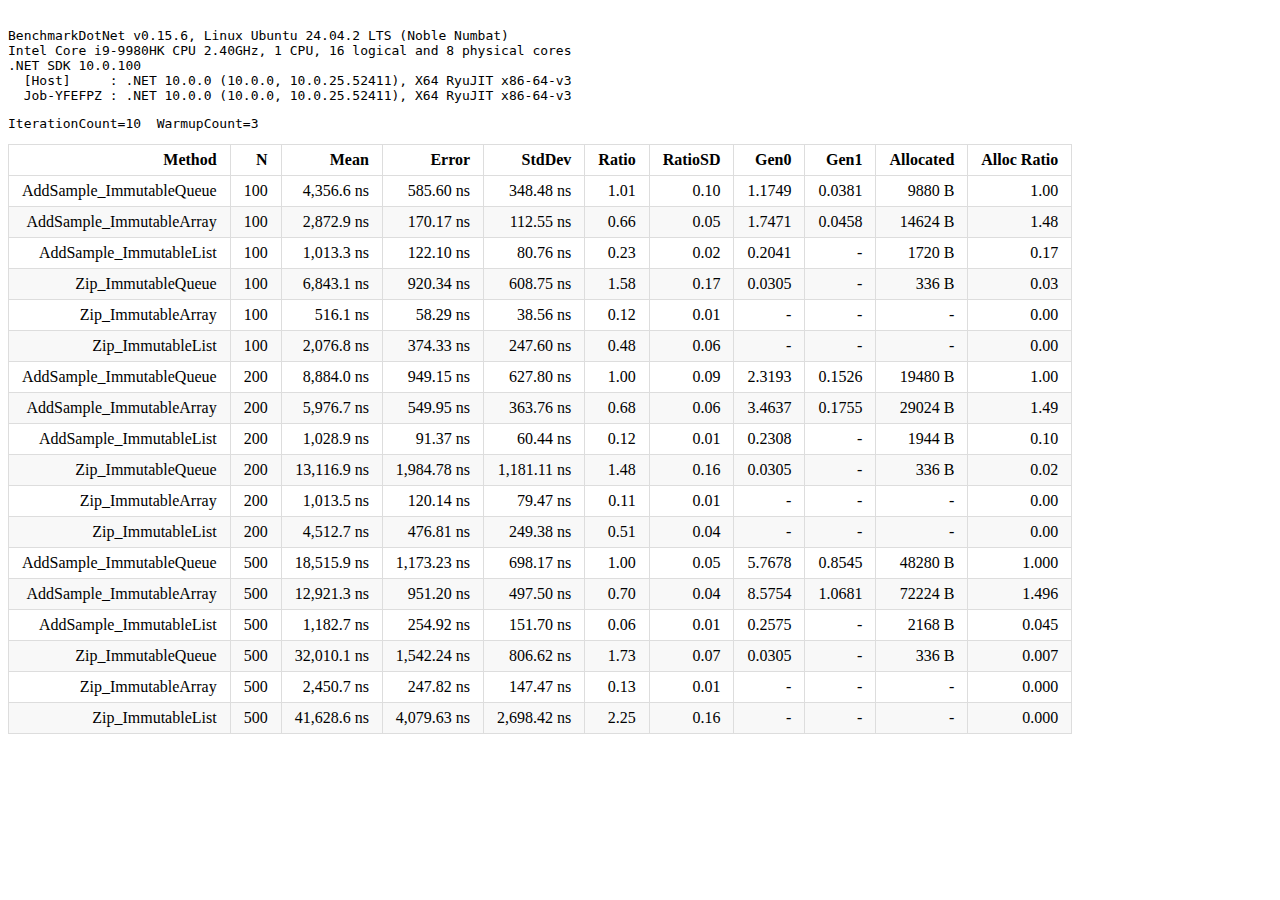
<file: BenchmarkDotNet.Artifacts/results/ModelingEvolution.BlazorPerfMon.Benchmarks.CircularBufferBenchmarks-report.html>
<!DOCTYPE html>
<html lang='en'>
<head>
<meta charset='utf-8' />
<title>ModelingEvolution.BlazorPerfMon.Benchmarks.CircularBufferBenchmarks-20251123-143508</title>

<style type="text/css">
	table { border-collapse: collapse; display: block; width: 100%; overflow: auto; }
	td, th { padding: 6px 13px; border: 1px solid #ddd; text-align: right; }
	tr { background-color: #fff; border-top: 1px solid #ccc; }
	tr:nth-child(even) { background: #f8f8f8; }
</style>
</head>
<body>
<pre><code>
BenchmarkDotNet v0.15.6, Linux Ubuntu 24.04.2 LTS (Noble Numbat)
Intel Core i9-9980HK CPU 2.40GHz, 1 CPU, 16 logical and 8 physical cores
.NET SDK 10.0.100
  [Host]     : .NET 10.0.0 (10.0.0, 10.0.25.52411), X64 RyuJIT x86-64-v3
  Job-YFEFPZ : .NET 10.0.0 (10.0.0, 10.0.25.52411), X64 RyuJIT x86-64-v3
</code></pre>
<pre><code>IterationCount=10  WarmupCount=3  
</code></pre>

<table>
<thead><tr><th>Method            </th><th>N</th><th>Mean </th><th>Error</th><th>StdDev</th><th>Ratio</th><th>RatioSD</th><th>Gen0</th><th>Gen1</th><th>Allocated</th><th>Alloc Ratio</th>
</tr>
</thead><tbody><tr><td>AddSample_ImmutableQueue</td><td>100</td><td>4,356.6 ns</td><td>585.60 ns</td><td>348.48 ns</td><td>1.01</td><td>0.10</td><td>1.1749</td><td>0.0381</td><td>9880 B</td><td>1.00</td>
</tr><tr><td>AddSample_ImmutableArray</td><td>100</td><td>2,872.9 ns</td><td>170.17 ns</td><td>112.55 ns</td><td>0.66</td><td>0.05</td><td>1.7471</td><td>0.0458</td><td>14624 B</td><td>1.48</td>
</tr><tr><td>AddSample_ImmutableList</td><td>100</td><td>1,013.3 ns</td><td>122.10 ns</td><td>80.76 ns</td><td>0.23</td><td>0.02</td><td>0.2041</td><td>-</td><td>1720 B</td><td>0.17</td>
</tr><tr><td>Zip_ImmutableQueue</td><td>100</td><td>6,843.1 ns</td><td>920.34 ns</td><td>608.75 ns</td><td>1.58</td><td>0.17</td><td>0.0305</td><td>-</td><td>336 B</td><td>0.03</td>
</tr><tr><td>Zip_ImmutableArray</td><td>100</td><td>516.1 ns</td><td>58.29 ns</td><td>38.56 ns</td><td>0.12</td><td>0.01</td><td>-</td><td>-</td><td>-</td><td>0.00</td>
</tr><tr><td>Zip_ImmutableList</td><td>100</td><td>2,076.8 ns</td><td>374.33 ns</td><td>247.60 ns</td><td>0.48</td><td>0.06</td><td>-</td><td>-</td><td>-</td><td>0.00</td>
</tr><tr><td>AddSample_ImmutableQueue</td><td>200</td><td>8,884.0 ns</td><td>949.15 ns</td><td>627.80 ns</td><td>1.00</td><td>0.09</td><td>2.3193</td><td>0.1526</td><td>19480 B</td><td>1.00</td>
</tr><tr><td>AddSample_ImmutableArray</td><td>200</td><td>5,976.7 ns</td><td>549.95 ns</td><td>363.76 ns</td><td>0.68</td><td>0.06</td><td>3.4637</td><td>0.1755</td><td>29024 B</td><td>1.49</td>
</tr><tr><td>AddSample_ImmutableList</td><td>200</td><td>1,028.9 ns</td><td>91.37 ns</td><td>60.44 ns</td><td>0.12</td><td>0.01</td><td>0.2308</td><td>-</td><td>1944 B</td><td>0.10</td>
</tr><tr><td>Zip_ImmutableQueue</td><td>200</td><td>13,116.9 ns</td><td>1,984.78 ns</td><td>1,181.11 ns</td><td>1.48</td><td>0.16</td><td>0.0305</td><td>-</td><td>336 B</td><td>0.02</td>
</tr><tr><td>Zip_ImmutableArray</td><td>200</td><td>1,013.5 ns</td><td>120.14 ns</td><td>79.47 ns</td><td>0.11</td><td>0.01</td><td>-</td><td>-</td><td>-</td><td>0.00</td>
</tr><tr><td>Zip_ImmutableList</td><td>200</td><td>4,512.7 ns</td><td>476.81 ns</td><td>249.38 ns</td><td>0.51</td><td>0.04</td><td>-</td><td>-</td><td>-</td><td>0.00</td>
</tr><tr><td>AddSample_ImmutableQueue</td><td>500</td><td>18,515.9 ns</td><td>1,173.23 ns</td><td>698.17 ns</td><td>1.00</td><td>0.05</td><td>5.7678</td><td>0.8545</td><td>48280 B</td><td>1.000</td>
</tr><tr><td>AddSample_ImmutableArray</td><td>500</td><td>12,921.3 ns</td><td>951.20 ns</td><td>497.50 ns</td><td>0.70</td><td>0.04</td><td>8.5754</td><td>1.0681</td><td>72224 B</td><td>1.496</td>
</tr><tr><td>AddSample_ImmutableList</td><td>500</td><td>1,182.7 ns</td><td>254.92 ns</td><td>151.70 ns</td><td>0.06</td><td>0.01</td><td>0.2575</td><td>-</td><td>2168 B</td><td>0.045</td>
</tr><tr><td>Zip_ImmutableQueue</td><td>500</td><td>32,010.1 ns</td><td>1,542.24 ns</td><td>806.62 ns</td><td>1.73</td><td>0.07</td><td>0.0305</td><td>-</td><td>336 B</td><td>0.007</td>
</tr><tr><td>Zip_ImmutableArray</td><td>500</td><td>2,450.7 ns</td><td>247.82 ns</td><td>147.47 ns</td><td>0.13</td><td>0.01</td><td>-</td><td>-</td><td>-</td><td>0.000</td>
</tr><tr><td>Zip_ImmutableList</td><td>500</td><td>41,628.6 ns</td><td>4,079.63 ns</td><td>2,698.42 ns</td><td>2.25</td><td>0.16</td><td>-</td><td>-</td><td>-</td><td>0.000</td>
</tr></tbody></table>
</body>
</html>
</file>
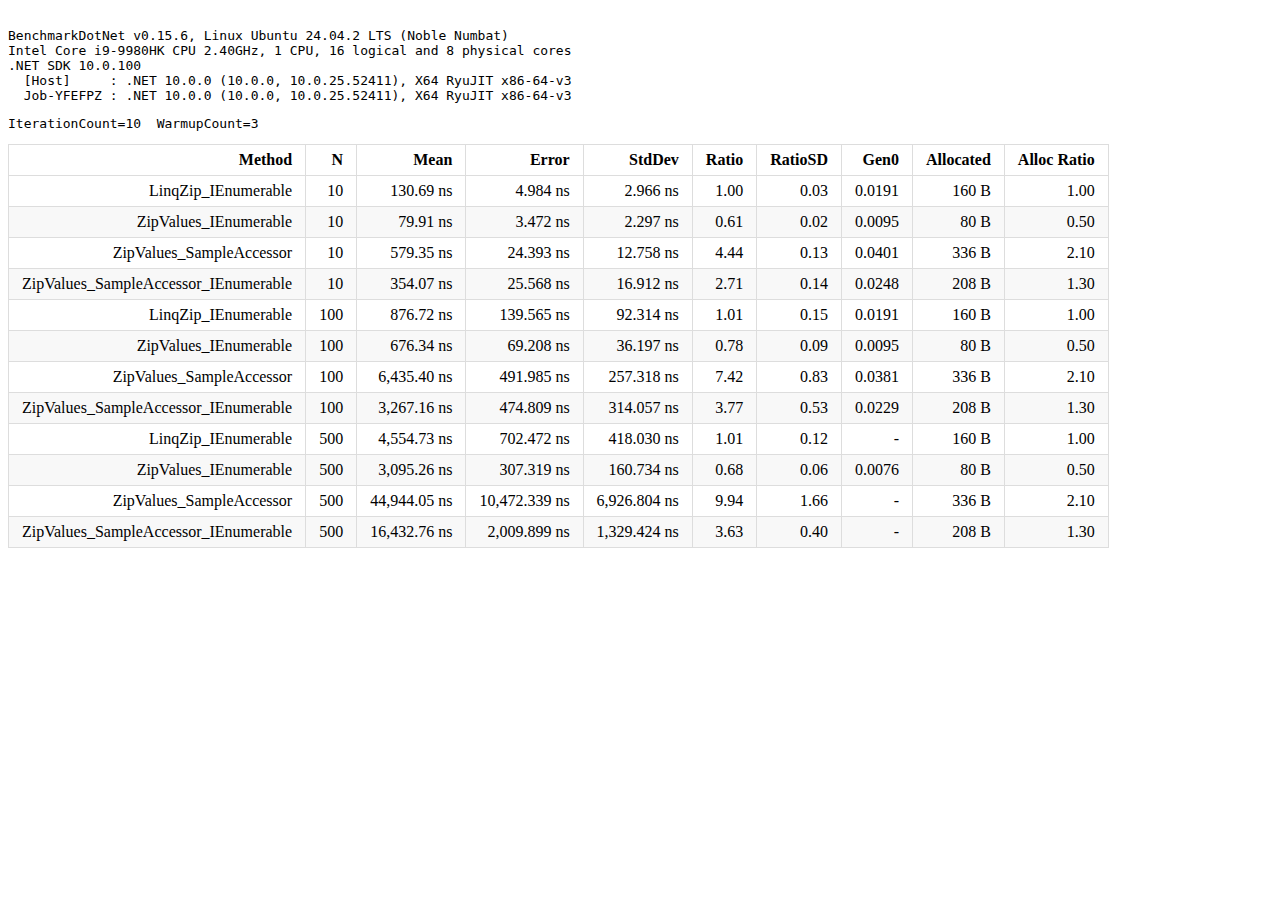
<file: BenchmarkDotNet.Artifacts/results/ModelingEvolution.BlazorPerfMon.Benchmarks.ZipBenchmarks-report.html>
<!DOCTYPE html>
<html lang='en'>
<head>
<meta charset='utf-8' />
<title>ModelingEvolution.BlazorPerfMon.Benchmarks.ZipBenchmarks-20251123-135502</title>

<style type="text/css">
	table { border-collapse: collapse; display: block; width: 100%; overflow: auto; }
	td, th { padding: 6px 13px; border: 1px solid #ddd; text-align: right; }
	tr { background-color: #fff; border-top: 1px solid #ccc; }
	tr:nth-child(even) { background: #f8f8f8; }
</style>
</head>
<body>
<pre><code>
BenchmarkDotNet v0.15.6, Linux Ubuntu 24.04.2 LTS (Noble Numbat)
Intel Core i9-9980HK CPU 2.40GHz, 1 CPU, 16 logical and 8 physical cores
.NET SDK 10.0.100
  [Host]     : .NET 10.0.0 (10.0.0, 10.0.25.52411), X64 RyuJIT x86-64-v3
  Job-YFEFPZ : .NET 10.0.0 (10.0.0, 10.0.25.52411), X64 RyuJIT x86-64-v3
</code></pre>
<pre><code>IterationCount=10  WarmupCount=3  
</code></pre>

<table>
<thead><tr><th>Method                        </th><th>N</th><th>Mean  </th><th>Error  </th><th>StdDev</th><th>Ratio</th><th>RatioSD</th><th>Gen0</th><th>Allocated</th><th>Alloc Ratio</th>
</tr>
</thead><tbody><tr><td>LinqZip_IEnumerable</td><td>10</td><td>130.69 ns</td><td>4.984 ns</td><td>2.966 ns</td><td>1.00</td><td>0.03</td><td>0.0191</td><td>160 B</td><td>1.00</td>
</tr><tr><td>ZipValues_IEnumerable</td><td>10</td><td>79.91 ns</td><td>3.472 ns</td><td>2.297 ns</td><td>0.61</td><td>0.02</td><td>0.0095</td><td>80 B</td><td>0.50</td>
</tr><tr><td>ZipValues_SampleAccessor</td><td>10</td><td>579.35 ns</td><td>24.393 ns</td><td>12.758 ns</td><td>4.44</td><td>0.13</td><td>0.0401</td><td>336 B</td><td>2.10</td>
</tr><tr><td>ZipValues_SampleAccessor_IEnumerable</td><td>10</td><td>354.07 ns</td><td>25.568 ns</td><td>16.912 ns</td><td>2.71</td><td>0.14</td><td>0.0248</td><td>208 B</td><td>1.30</td>
</tr><tr><td>LinqZip_IEnumerable</td><td>100</td><td>876.72 ns</td><td>139.565 ns</td><td>92.314 ns</td><td>1.01</td><td>0.15</td><td>0.0191</td><td>160 B</td><td>1.00</td>
</tr><tr><td>ZipValues_IEnumerable</td><td>100</td><td>676.34 ns</td><td>69.208 ns</td><td>36.197 ns</td><td>0.78</td><td>0.09</td><td>0.0095</td><td>80 B</td><td>0.50</td>
</tr><tr><td>ZipValues_SampleAccessor</td><td>100</td><td>6,435.40 ns</td><td>491.985 ns</td><td>257.318 ns</td><td>7.42</td><td>0.83</td><td>0.0381</td><td>336 B</td><td>2.10</td>
</tr><tr><td>ZipValues_SampleAccessor_IEnumerable</td><td>100</td><td>3,267.16 ns</td><td>474.809 ns</td><td>314.057 ns</td><td>3.77</td><td>0.53</td><td>0.0229</td><td>208 B</td><td>1.30</td>
</tr><tr><td>LinqZip_IEnumerable</td><td>500</td><td>4,554.73 ns</td><td>702.472 ns</td><td>418.030 ns</td><td>1.01</td><td>0.12</td><td>-</td><td>160 B</td><td>1.00</td>
</tr><tr><td>ZipValues_IEnumerable</td><td>500</td><td>3,095.26 ns</td><td>307.319 ns</td><td>160.734 ns</td><td>0.68</td><td>0.06</td><td>0.0076</td><td>80 B</td><td>0.50</td>
</tr><tr><td>ZipValues_SampleAccessor</td><td>500</td><td>44,944.05 ns</td><td>10,472.339 ns</td><td>6,926.804 ns</td><td>9.94</td><td>1.66</td><td>-</td><td>336 B</td><td>2.10</td>
</tr><tr><td>ZipValues_SampleAccessor_IEnumerable</td><td>500</td><td>16,432.76 ns</td><td>2,009.899 ns</td><td>1,329.424 ns</td><td>3.63</td><td>0.40</td><td>-</td><td>208 B</td><td>1.30</td>
</tr></tbody></table>
</body>
</html>
</file>
